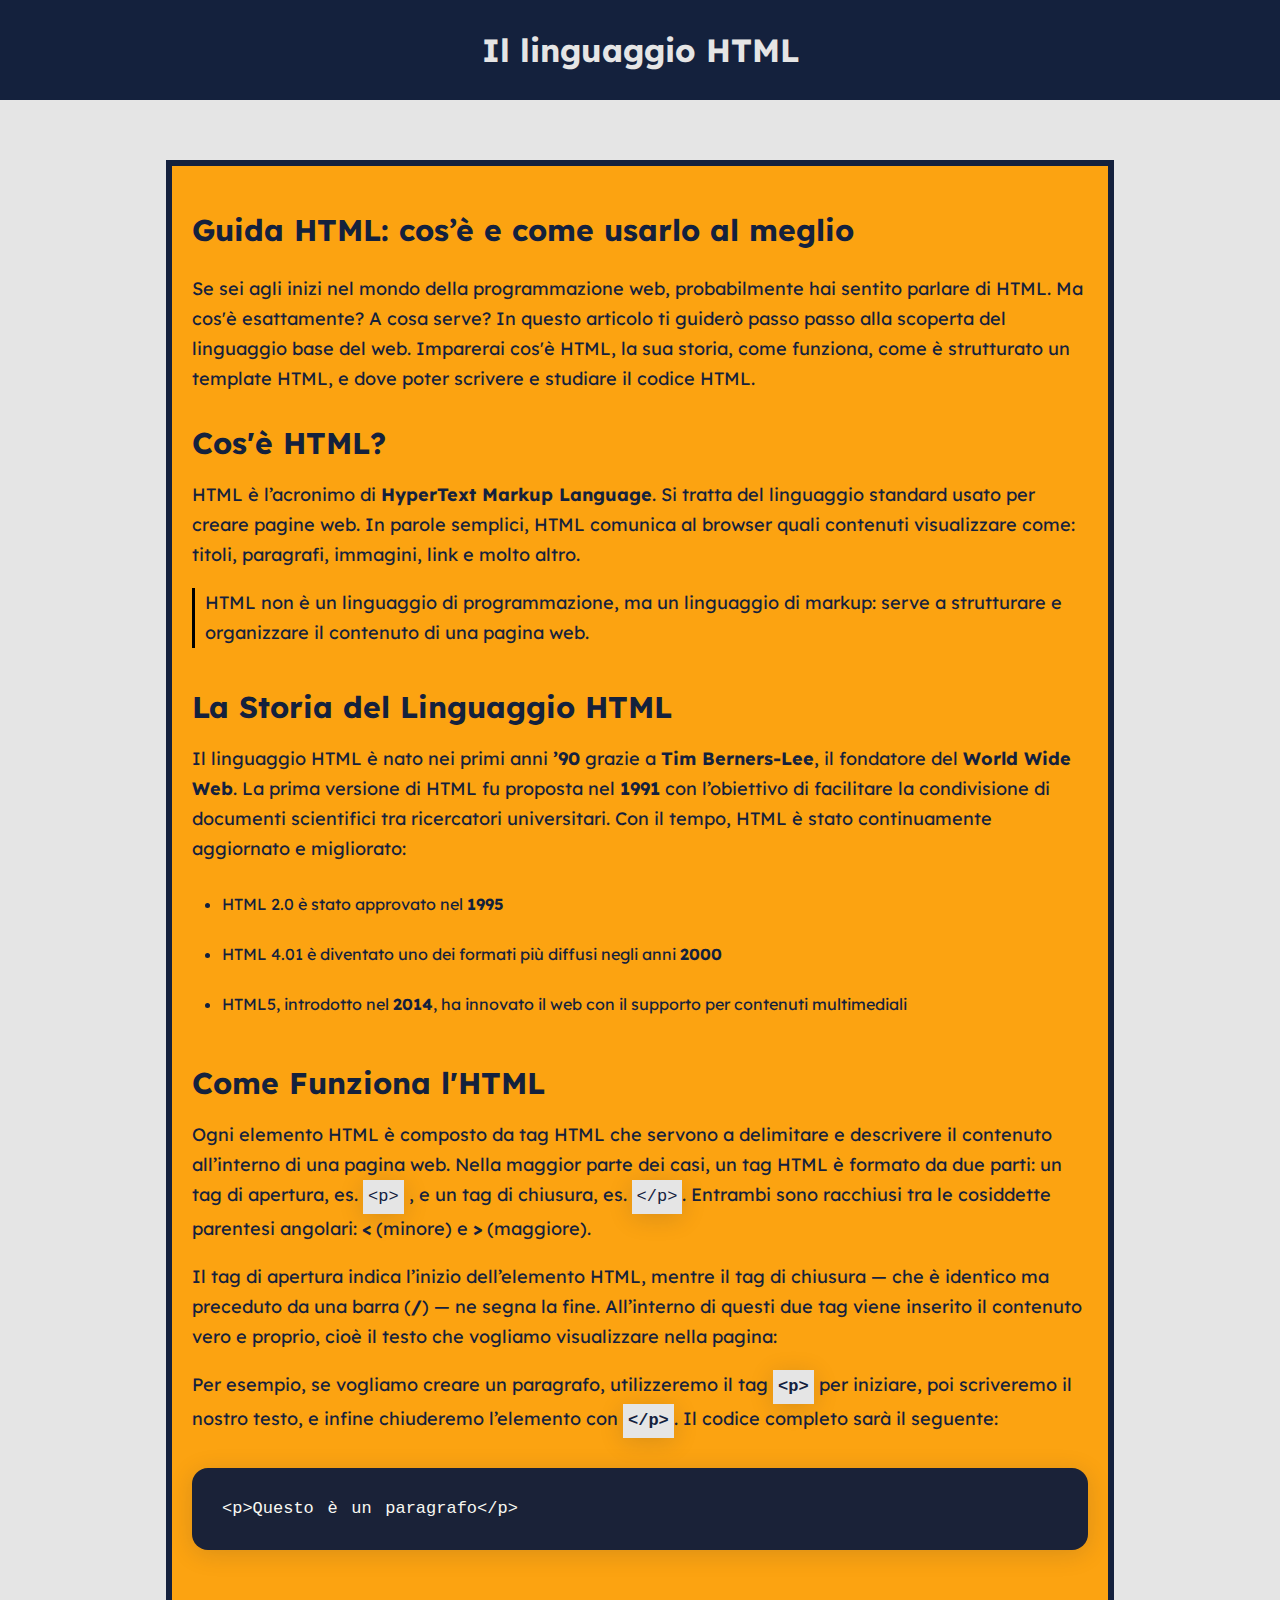
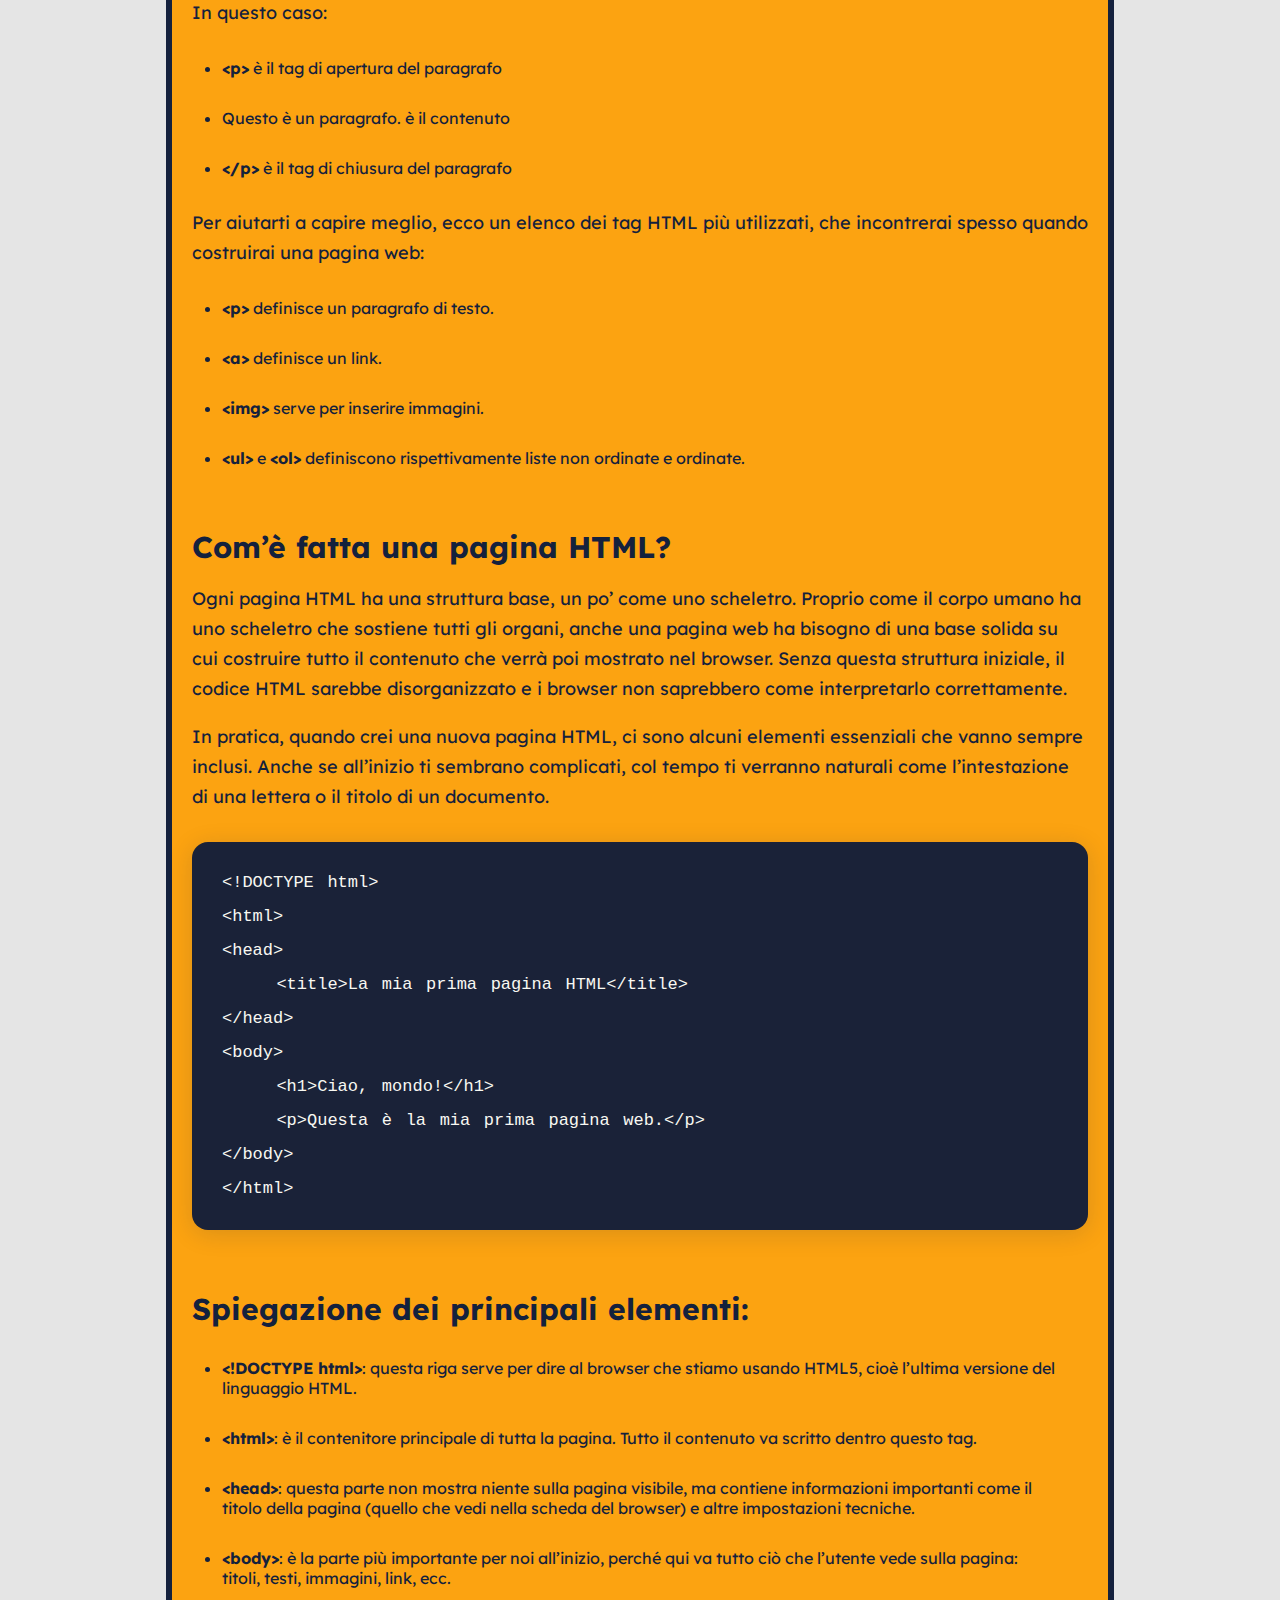
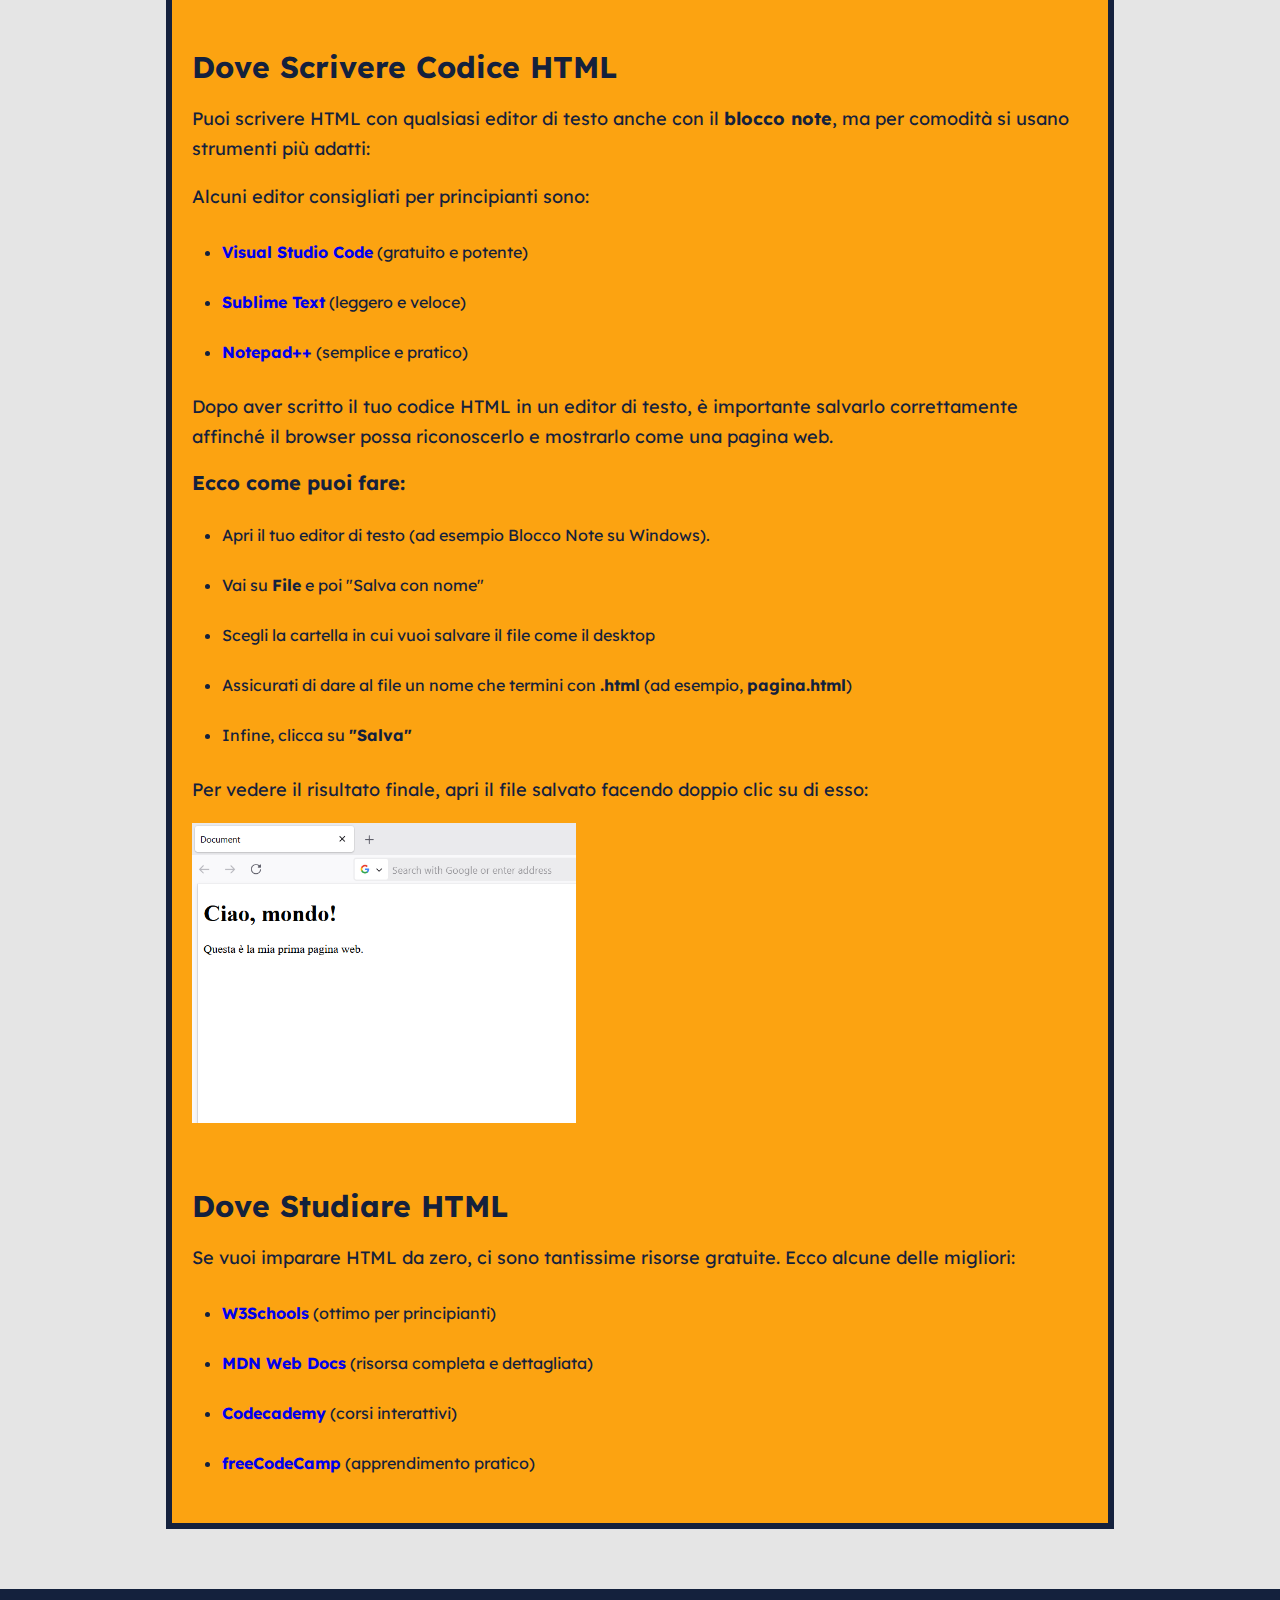
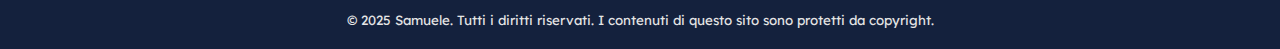
<file: index.html>
<!DOCTYPE html>
<html lang="en">
<head>
    <meta charset="UTF-8">
    <meta name="viewport" content="width=device-width, initial-scale=1.0">
    <title>Guida HTML: cos’è e come usarlo al meglio</title>
    <meta name="description" content="HTML è l’acronimo di “HyperText Markup Language” ovvero un linguaggio di markup che sta alla base della struttura della pagine web">
    <meta name="keywords" content="HTML, linguaggio HTML, guida HTML, come usare HTML, storia HTML, struttura HTML, tag HTML, editor HTML">
    <link rel="stylesheet" href="style.css">
    <script async src="https://www.googletagmanager.com/gtag/js?id=G-0TTKL86XR1"></script>
    <script>
    window.dataLayer = window.dataLayer || [];
    function gtag(){dataLayer.push(arguments);}
    gtag('js', new Date());

    gtag('config', 'G-0TTKL86XR1');
  </script>
</head>
<body>
    <header id="header">
        <h1>Il linguaggio HTML</h1>
    </header>
    <main>
    <section>
        <header id="main_header" >
            <h2>Guida HTML: cos’è e come usarlo al meglio</h2>
        </header>
        <p>Se sei agli inizi nel mondo della programmazione web, probabilmente hai sentito parlare di HTML. Ma cos'è esattamente? A cosa serve? In questo articolo ti guiderò passo passo alla scoperta del linguaggio base del web. Imparerai cos'è HTML, la sua storia, come funziona, come è strutturato un template HTML, e dove poter scrivere e studiare il codice HTML.</p>
        </section>
        <section>
        <header>
        <h3>Cos'è HTML?</h3>
        </header>
        <p>HTML è l’acronimo di <strong>HyperText Markup Language</strong>. Si tratta del linguaggio standard usato per creare pagine web. In parole semplici, HTML comunica al browser quali contenuti visualizzare come: titoli, paragrafi, immagini, link e molto altro.</p>
        <div id="html_definizione">
            <p>HTML non è un linguaggio di programmazione, ma un linguaggio di markup: serve a strutturare e organizzare il contenuto di una pagina web.</p>
        </div>
        </section>
        <section>
        <header>
        <h4>La Storia del Linguaggio HTML</h4>
        </header>
        <p>Il linguaggio HTML è nato nei primi anni <span>’90</span> grazie a <strong>Tim Berners-Lee</strong>, il fondatore del <strong>World Wide Web</strong>. La prima versione di HTML fu proposta nel <strong><time datetime="1991"> 1991</time></strong> con l’obiettivo di facilitare la condivisione di documenti scientifici tra ricercatori universitari. Con il tempo, HTML è stato continuamente aggiornato e migliorato:</p>
        <ul>
            <li>HTML 2.0 è stato approvato nel <strong><time datetime="1995">1995</time></strong></li>
            <li>HTML 4.01 è diventato uno dei formati più diffusi negli anni <strong><time datetime="2000">2000</time></strong></li>
            <li>HTML5, introdotto nel <strong><time datetime="2014">2014</time></strong>, ha innovato il web con il supporto per contenuti multimediali</li>
        </ul>
        </section>
        <section>
        <header>
        <h5>Come Funziona l'HTML</h5>
        </header>
        <p>Ogni elemento HTML è composto da tag HTML che servono a delimitare e descrivere il contenuto all’interno di una pagina web. Nella maggior parte dei casi, un tag HTML è formato da due parti: un tag di apertura, es. <code>&lt;p&gt;</code> , e un tag di chiusura, es. <code>&lt;/p&gt;</code>. Entrambi sono racchiusi tra le cosiddette parentesi angolari: <span>&lt;</span> (minore) e <span>&gt;</span> (maggiore).</p>
        <p>Il tag di apertura indica l’inizio dell’elemento HTML, mentre il tag di chiusura — che è identico ma preceduto da una barra (<span>/</span>) — ne segna la fine. All’interno di questi due tag viene inserito il contenuto vero e proprio, cioè il testo che vogliamo visualizzare nella pagina:</p>
        <p>Per esempio, se vogliamo creare un paragrafo, utilizzeremo il tag <code><span>&lt;p&gt;</span></code> per iniziare, poi scriveremo il nostro testo, e infine chiuderemo l’elemento con <code><span>&lt;/p&gt;</span></code>. Il codice completo sarà il seguente:</p>
        <div id="codice_esempio">
            <pre>
<code>&lt;p&gt;Questo è un paragrafo&lt;/p&gt;</code>
            </pre>
        <p>In questo caso:</p>
        <ul>
            <li><span>&lt;p&gt;</span> è il tag di apertura del paragrafo</li>
            <li>Questo è un paragrafo. è il contenuto</li>
            <li><span>&lt;/p&gt;</span> è il tag di chiusura del paragrafo</li>
        </ul>
        <p>Per aiutarti a capire meglio, ecco un elenco dei tag HTML più utilizzati, che incontrerai spesso quando costruirai una pagina web:</p>
        <ul>
            <li><span>&lt;p&gt;</span> definisce un paragrafo di testo.</li>
            <li><span>&lt;a&gt;</span> definisce un link.</li>
            <li><span>&lt;img&gt;</span> serve per inserire immagini.</li>
            <li><span>&lt;ul&gt</span> e <span>&lt;ol&gt;</span> definiscono rispettivamente liste non ordinate e ordinate.</li>
        </ul>
        </div>
    </section>
    <section>
        <header>
        <h6>Com’è fatta una pagina HTML?</h6>
        </header>
        <p>Ogni pagina HTML ha una struttura base, un po’ come uno scheletro. Proprio come il corpo umano ha uno scheletro che sostiene tutti gli organi, anche una pagina web ha bisogno di una base solida su cui costruire tutto il contenuto che verrà poi mostrato nel browser. Senza questa struttura iniziale, il codice HTML sarebbe disorganizzato e i browser non saprebbero come interpretarlo correttamente.</p>
        <p>In pratica, quando crei una nuova pagina HTML, ci sono alcuni elementi essenziali che vanno sempre inclusi. Anche se all’inizio ti sembrano complicati, col tempo ti verranno naturali come l’intestazione di una lettera o il titolo di un documento.</p>
        <div id="codice_esempio">
            <pre><code>&lt;!DOCTYPE html&gt;
&lt;html&gt;
&lt;head&gt;
    &lt;title&gt;La mia prima pagina HTML&lt;/title&gt;
&lt;/head&gt;
&lt;body&gt;
    &lt;h1&gt;Ciao, mondo!&lt;/h1&gt;
    &lt;p&gt;Questa è la mia prima pagina web.&lt;/p&gt;
&lt;/body&gt;
&lt;/html&gt;</code></pre>
        </div>
        <h6>Spiegazione dei principali elementi:</h6>
        <ul>
            <li><span>&lt;!DOCTYPE html&gt;</span>: questa riga serve per dire al browser che stiamo usando HTML5, cioè l’ultima versione del linguaggio HTML.</li>
            <li><span>&lt;html&gt;</span>: è il contenitore principale di tutta la pagina. Tutto il contenuto va scritto dentro questo tag.</li>
            <li><span>&lt;head&gt;</span>: questa parte non mostra niente sulla pagina visibile, ma contiene informazioni importanti come il titolo della pagina (quello che vedi nella scheda del browser) e altre impostazioni tecniche.</li>
            <li><span>&lt;body&gt;</span>: è la parte più importante per noi all’inizio, perché qui va tutto ciò che l’utente vede sulla pagina: titoli, testi, immagini, link, ecc.</li>
        </ul>
    </section>
    <section>
        <header>
        <h6>Dove Scrivere Codice HTML</h6>
        </header>
        <p>Puoi scrivere HTML con qualsiasi editor di testo anche con il <span>blocco note</span>, ma per comodità si usano strumenti più adatti:</p>
        <p>Alcuni editor consigliati per principianti sono:</p>
        <ul>
            <li><span><a href="https://code.visualstudio.com/">Visual Studio Code</a></span> (gratuito e potente)</li>
            <li><span><a href="https://www.sublimetext.com/">Sublime Text</a></span> (leggero e veloce)</li>
            <li><span><a href="https://notepad-plus-plus.org/">Notepad++</a></span> (semplice e pratico)</li>
        </ul>
        <p>Dopo aver scritto il tuo codice HTML in un editor di testo, è importante salvarlo correttamente affinché il browser possa riconoscerlo e mostrarlo come una pagina web.</p>
        <div id="salvataggio_file">Ecco come puoi fare:</div>
        <ul>
            <li>Apri il tuo editor di testo (ad esempio Blocco Note su Windows).</li>
            <li>Vai su <span>File</span> e poi "Salva con nome"</li>
            <li>Scegli la cartella in cui vuoi salvare il file come il desktop</li>
            <li>Assicurati di dare al file un nome che termini con <span>.html</span> (ad esempio, <span>pagina.html</span>)</li>
            <li>Infine, clicca su <span>"Salva"</span></li>
        </ul>
        <p>Per vedere il risultato finale, apri il file salvato facendo doppio clic su di esso:</p>
        <img src="assets/documento_html.png" alt="">
    </section>
    <section>
        <header>
        <h6>Dove Studiare HTML</h6>
        </header>
        <p>Se vuoi imparare HTML da zero, ci sono tantissime risorse gratuite. Ecco alcune delle migliori:</p>
        <ul>
            <li><span><a href="https://www.w3schools.com/">W3Schools</a></span> (ottimo per principianti)</li>
            <li><span><a href="https://developer.mozilla.org/">MDN Web Docs</a></span> (risorsa completa e dettagliata)</li>
            <li><span><a href="https://www.codecademy.com/">Codecademy</a></span> (corsi interattivi)</li>
            <li><span><a href="https://www.freecodecamp.org/">freeCodeCamp</a></span> (apprendimento pratico)</li>
        </ul>
    </section>
</main>
<footer>
    <small>&copy; 2025 Samuele. Tutti i diritti riservati. I contenuti di questo sito sono protetti da copyright.</small>
</footer>
</body>
</html>
</file>
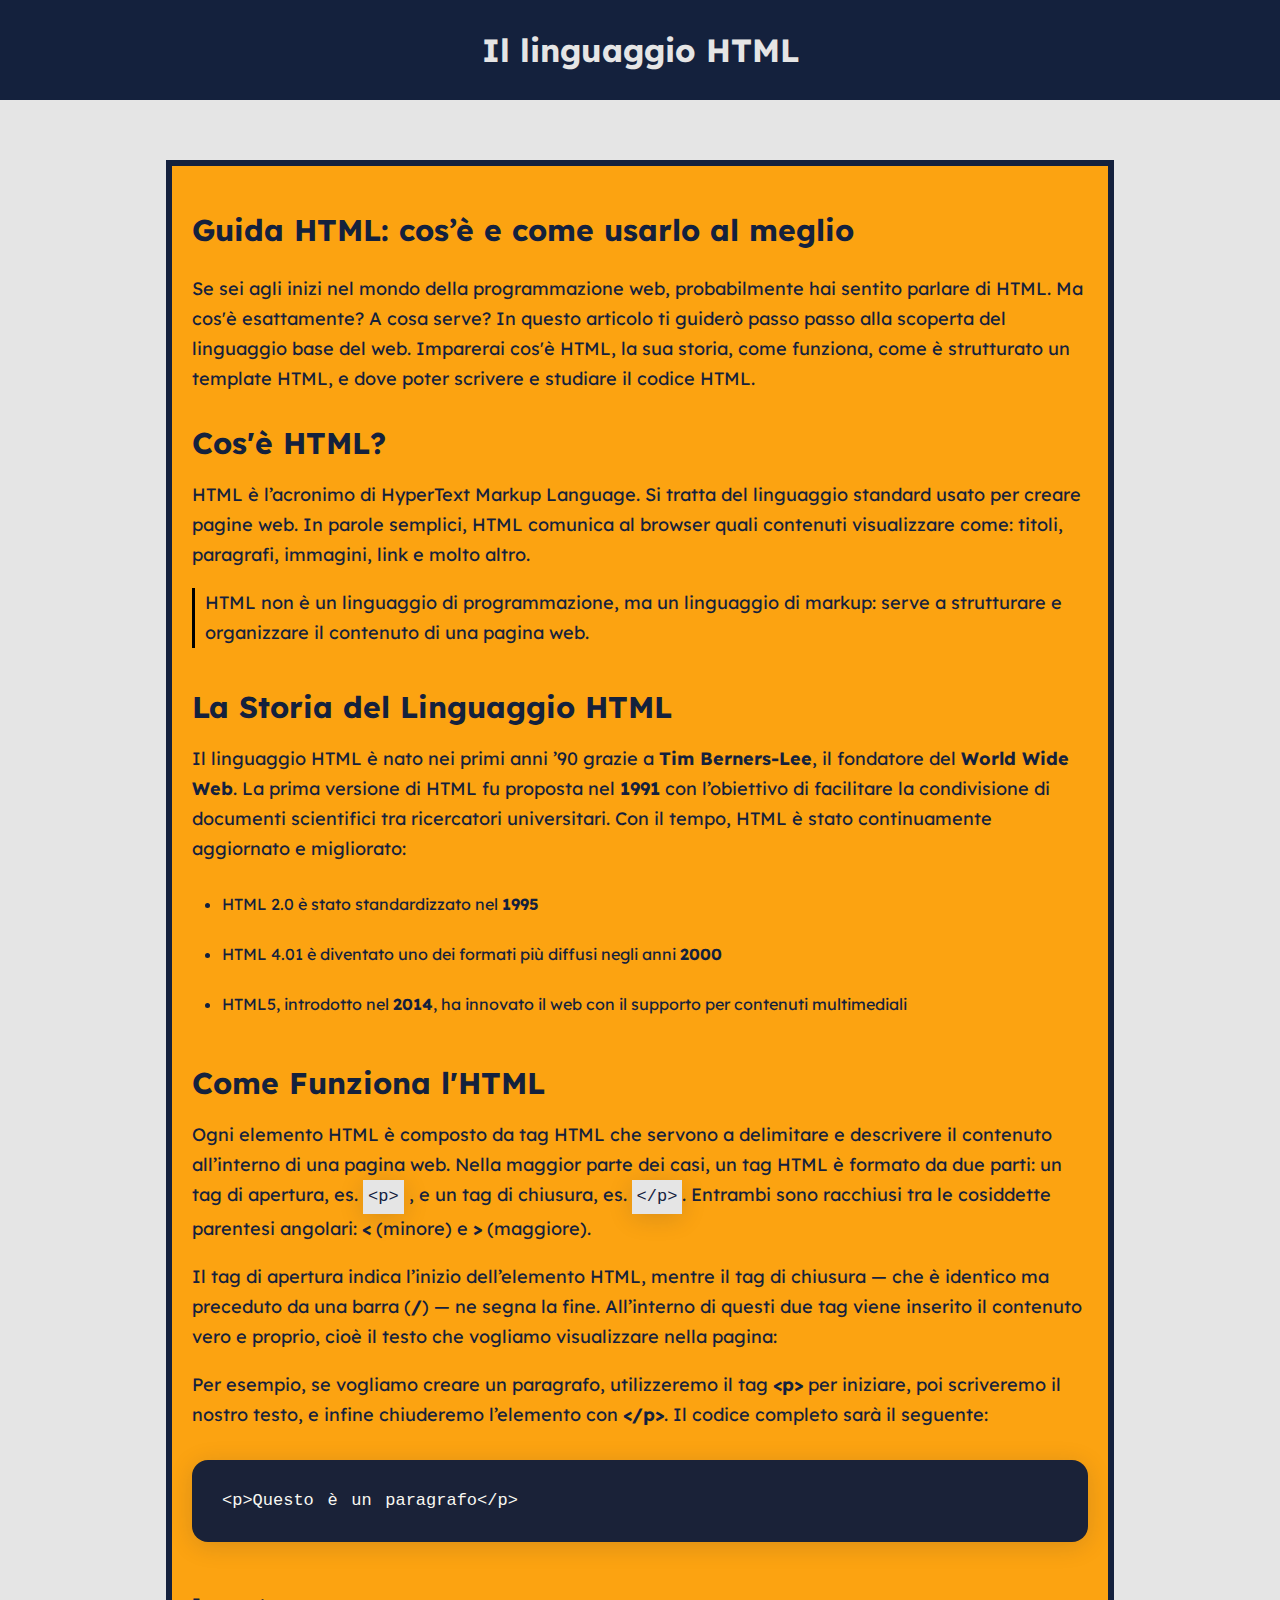
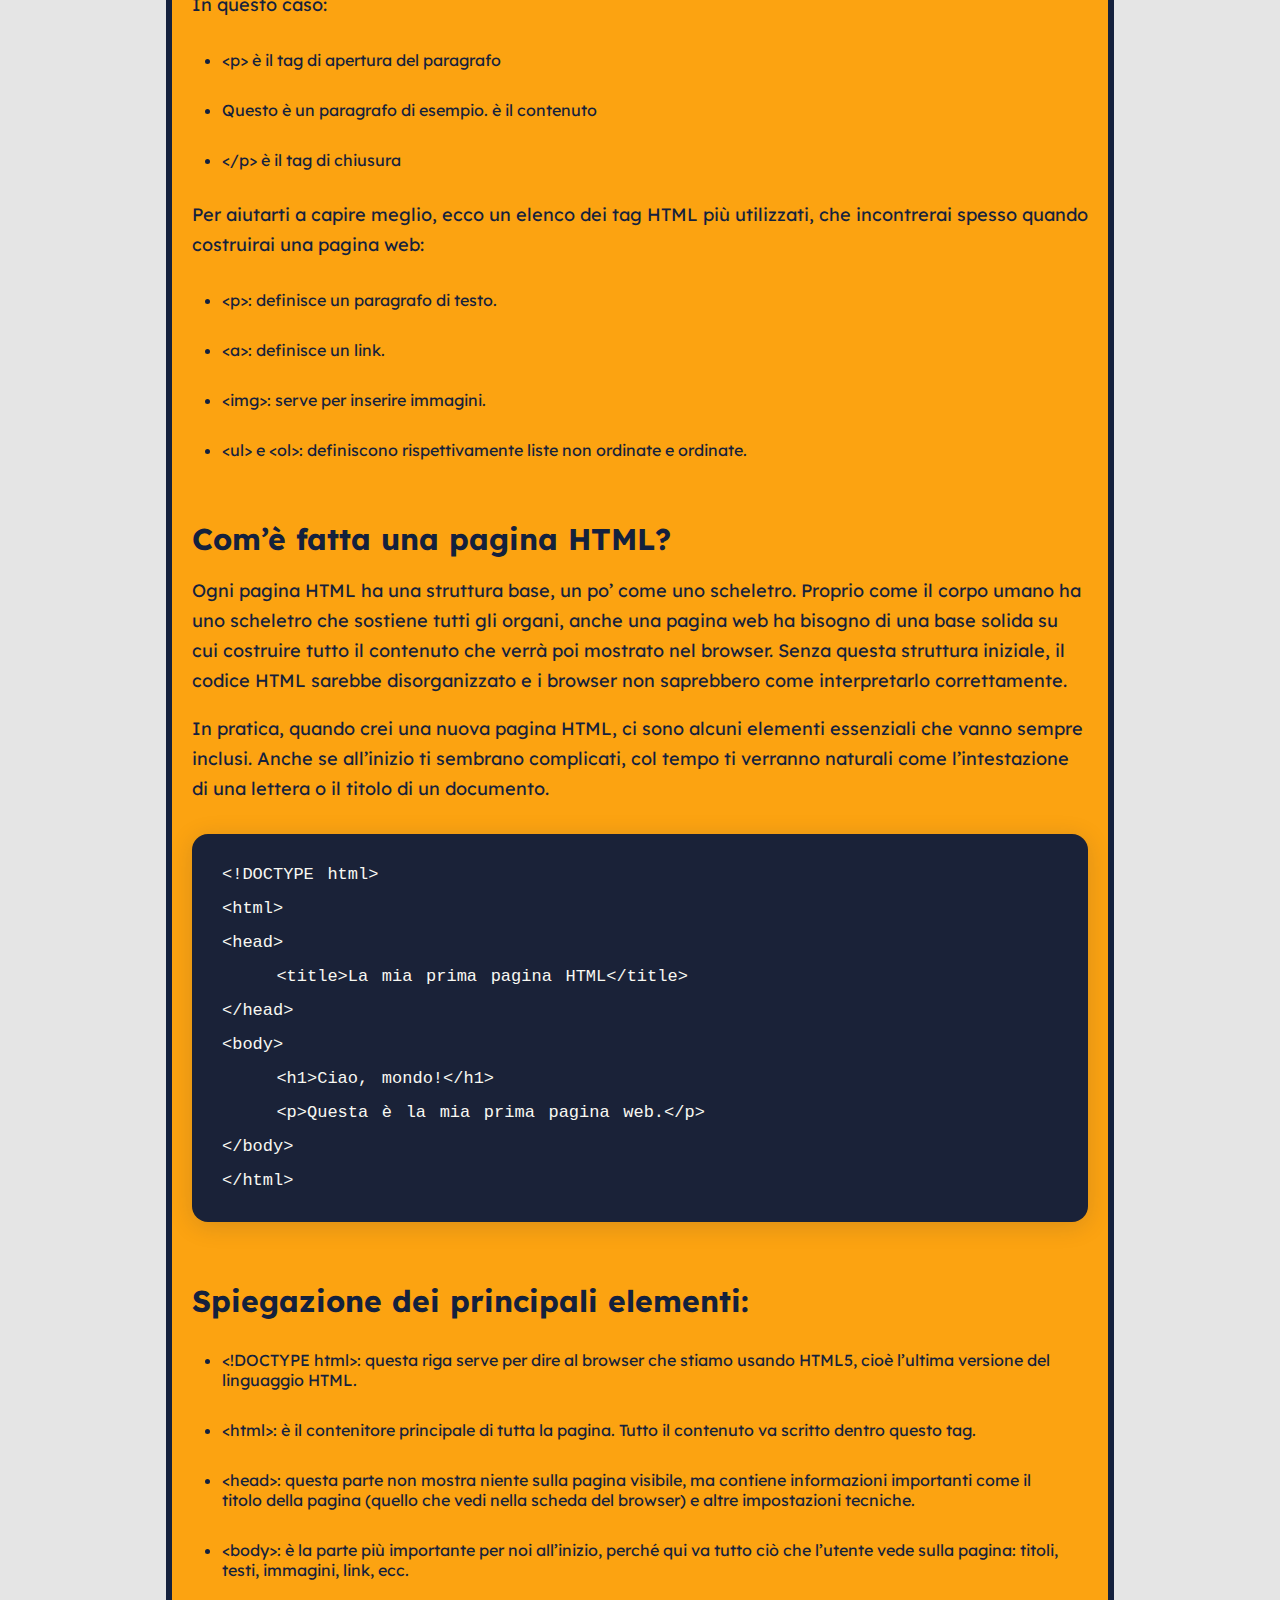
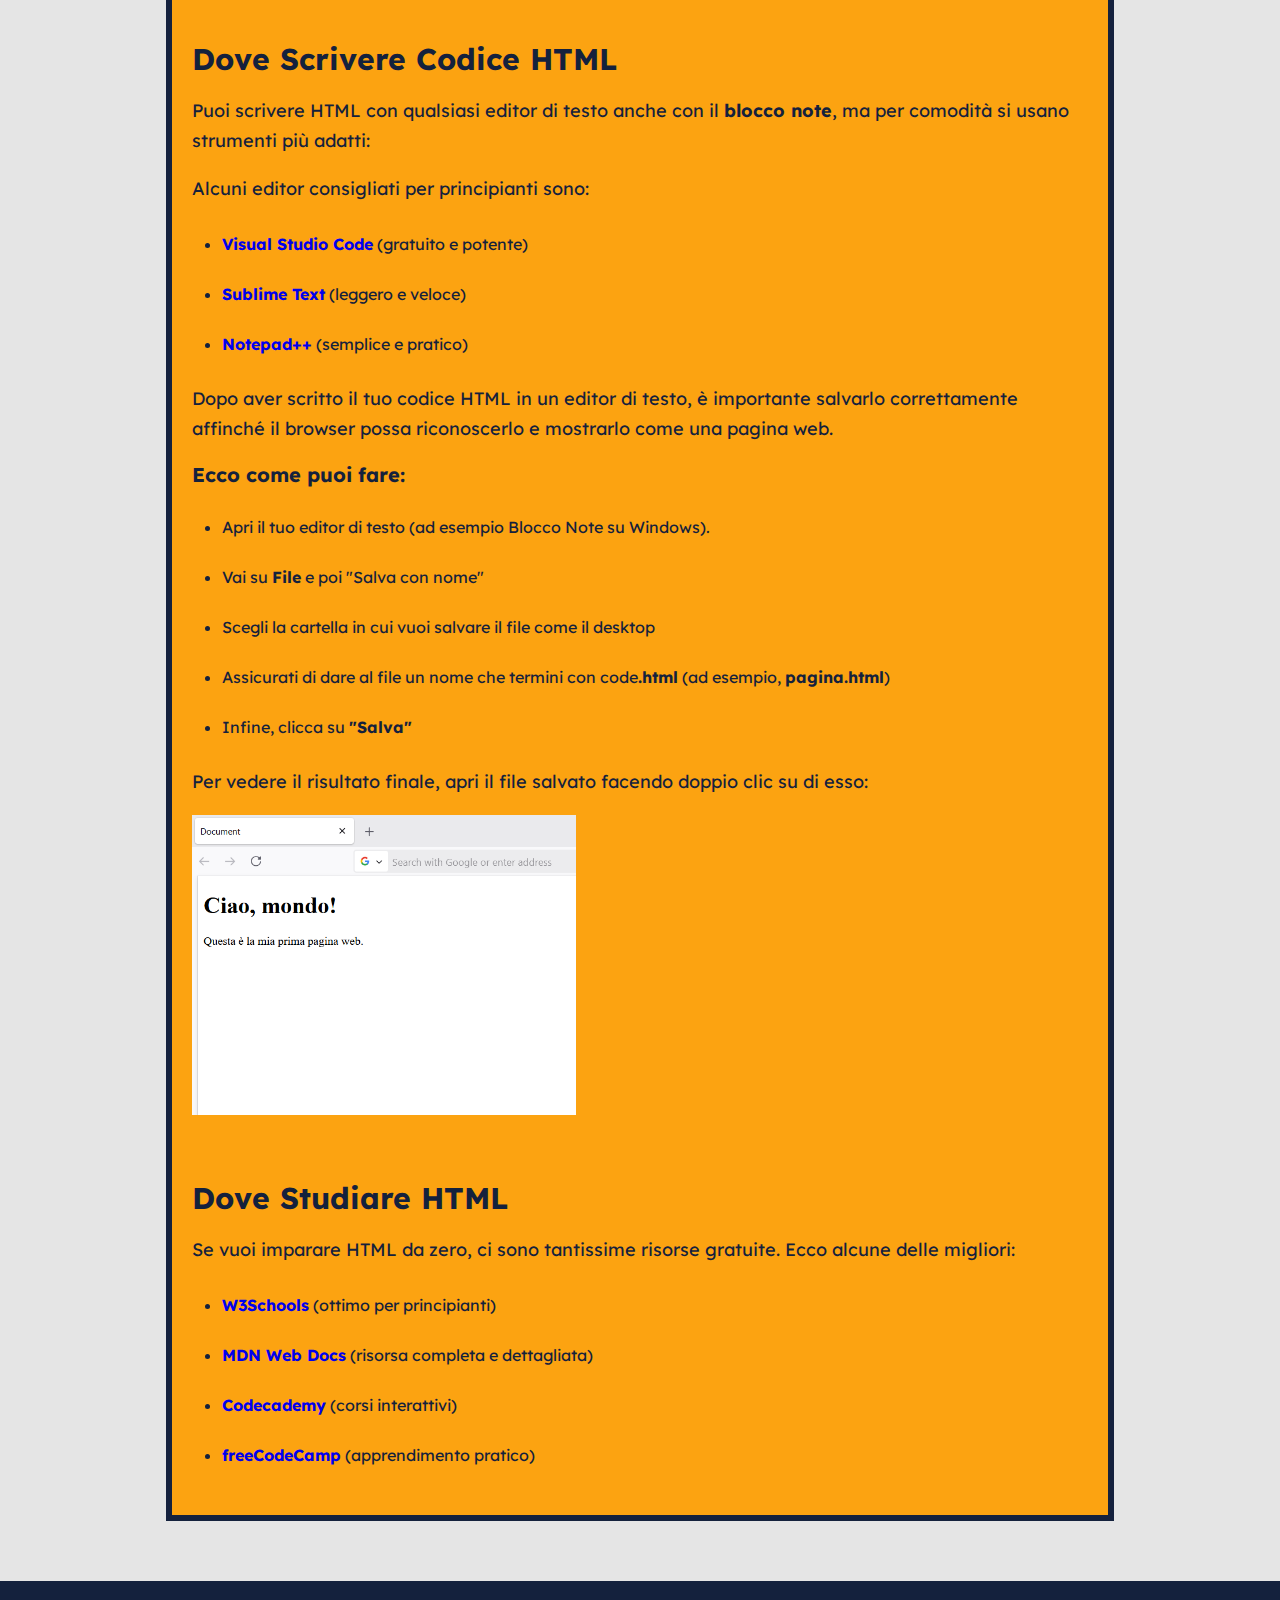
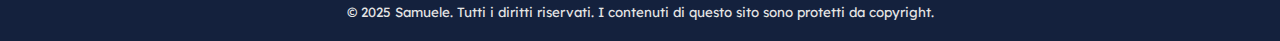
<file: sito_html_doc.html>
<!DOCTYPE html>
<html lang="en">
<head>
    <meta charset="UTF-8">
    <meta name="viewport" content="width=device-width, initial-scale=1.0">
    <title>Guida HTML: cos’è e come usarlo al meglio</title>
    <meta name="description" content="HTML è l’acronimo di “HyperText Markup Language” ovvero un linguaggio di markup che sta alla base della struttura della pagine web">
    <meta name="keywords" content="HTML, linguaggio HTML, guida HTML, come usare HTML, storia HTML, struttura HTML, tag HTML, editor HTML">
    <link rel="stylesheet" href="sito_html_doc.css">
</head>
<body>
    <header id="header">
        <h1>Il linguaggio HTML</h1>
    </header>
    <main>
        <header id="main_header" >
            <h2>Guida HTML: cos’è e come usarlo al meglio</h2>
        </header>
        <section>
        <p>Se sei agli inizi nel mondo della programmazione web, probabilmente hai sentito parlare di HTML. Ma cos'è esattamente? A cosa serve? In questo articolo ti guiderò passo passo alla scoperta del linguaggio base del web. Imparerai cos'è HTML, la sua storia, come funziona, come è strutturato un template HTML, e dove poter scrivere e studiare il codice HTML.</p>
        </section>
        <section>
        <h3>Cos'è HTML?</h3>
        <p>HTML è l’acronimo di HyperText Markup Language. Si tratta del linguaggio standard usato per creare pagine web. In parole semplici, HTML comunica al browser quali contenuti visualizzare come: titoli, paragrafi, immagini, link e molto altro.</p>
        <div id="html_definizione">
            <p>HTML non è un linguaggio di programmazione, ma un linguaggio di markup: serve a strutturare e organizzare il contenuto di una pagina web.</p>
        </div>
        </section>
        <section>
        <h4>La Storia del Linguaggio HTML</h4>
        <p>Il linguaggio HTML è nato nei primi anni ’90 grazie a <strong>Tim Berners-Lee</strong>, il fondatore del <strong>World Wide Web</strong>. La prima versione di HTML fu proposta nel <strong><time datetime="1991"> 1991</time></strong> con l’obiettivo di facilitare la condivisione di documenti scientifici tra ricercatori universitari. Con il tempo, HTML è stato continuamente aggiornato e migliorato:</p>
        <ul>
            <li>HTML 2.0 è stato standardizzato nel <strong><time datetime="1995">1995</time></strong></li>
            <li>HTML 4.01 è diventato uno dei formati più diffusi negli anni <strong><time datetime="2000">2000</time></strong></li>
            <li>HTML5, introdotto nel <strong><time datetime="2014">2014</time></strong>, ha innovato il web con il supporto per contenuti multimediali</li>
        </ul>
        </section>
        <section>
        <h5>Come Funziona l'HTML</h5>
        <p>Ogni elemento HTML è composto da tag HTML che servono a delimitare e descrivere il contenuto all’interno di una pagina web. Nella maggior parte dei casi, un tag HTML è formato da due parti: un tag di apertura, es. <code>&lt;p&gt;</code> , e un tag di chiusura, es. <code>&lt;/p&gt;</code>. Entrambi sono racchiusi tra le cosiddette parentesi angolari: <span>&lt;</span> (minore) e <span>&gt;</span> (maggiore).</p>
        <p>Il tag di apertura indica l’inizio dell’elemento HTML, mentre il tag di chiusura — che è identico ma preceduto da una barra (<span>/</span>) — ne segna la fine. All’interno di questi due tag viene inserito il contenuto vero e proprio, cioè il testo che vogliamo visualizzare nella pagina:</p>
        <p>Per esempio, se vogliamo creare un paragrafo, utilizzeremo il tag <span>&lt;p&gt;</span> per iniziare, poi scriveremo il nostro testo, e infine chiuderemo l’elemento con <span>&lt;/p&gt;</span>. Il codice completo sarà il seguente:</p>
        <div id="codice_esempio">
            <pre>
<code>&lt;p&gt;Questo è un paragrafo&lt;/p&gt;</code>
            </pre>
        <p>In questo caso:</p>
        <ul>
            <li>&lt;p&gt; è il tag di apertura del paragrafo</li>
            <li>Questo è un paragrafo di esempio. è il contenuto</li>
            <li>&lt;/p&gt; è il tag di chiusura</li>
        </ul>
        <p>Per aiutarti a capire meglio, ecco un elenco dei tag HTML più utilizzati, che incontrerai spesso quando costruirai una pagina web:</p>
        <ul>
            <li>&lt;p&gt;: definisce un paragrafo di testo.</li>
            <li>&lt;a&gt;: definisce un link.</li>
            <li>&lt;img&gt;: serve per inserire immagini.</li>
            <li>&lt;ul&gt; e &lt;ol&gt;: definiscono rispettivamente liste non ordinate e ordinate.</li>
        </ul>
        </div>
    </section>
    <section>
        <h6>Com’è fatta una pagina HTML?</h6>
        <p>Ogni pagina HTML ha una struttura base, un po’ come uno scheletro. Proprio come il corpo umano ha uno scheletro che sostiene tutti gli organi, anche una pagina web ha bisogno di una base solida su cui costruire tutto il contenuto che verrà poi mostrato nel browser. Senza questa struttura iniziale, il codice HTML sarebbe disorganizzato e i browser non saprebbero come interpretarlo correttamente.</p>
        <p>In pratica, quando crei una nuova pagina HTML, ci sono alcuni elementi essenziali che vanno sempre inclusi. Anche se all’inizio ti sembrano complicati, col tempo ti verranno naturali come l’intestazione di una lettera o il titolo di un documento.</p>
        <div id="codice_esempio">
            <pre><code>&lt;!DOCTYPE html&gt;
&lt;html&gt;
&lt;head&gt;
    &lt;title&gt;La mia prima pagina HTML&lt;/title&gt;
&lt;/head&gt;
&lt;body&gt;
    &lt;h1&gt;Ciao, mondo!&lt;/h1&gt;
    &lt;p&gt;Questa è la mia prima pagina web.&lt;/p&gt;
&lt;/body&gt;
&lt;/html&gt;</code></pre>
        </div>
        <h6>Spiegazione dei principali elementi:</h6>
        <ul>
            <li>&lt;!DOCTYPE html&gt;: questa riga serve per dire al browser che stiamo usando HTML5, cioè l’ultima versione del linguaggio HTML.</li>
            <li>&lt;html&gt;: è il contenitore principale di tutta la pagina. Tutto il contenuto va scritto dentro questo tag.</li>
            <li>&lt;head&gt;: questa parte non mostra niente sulla pagina visibile, ma contiene informazioni importanti come il titolo della pagina (quello che vedi nella scheda del browser) e altre impostazioni tecniche.</li>
            <li>&lt;body&gt;: è la parte più importante per noi all’inizio, perché qui va tutto ciò che l’utente vede sulla pagina: titoli, testi, immagini, link, ecc.</li>
        </ul>
    </section>
    <section>
        <h6>Dove Scrivere Codice HTML</h6>
        <p>Puoi scrivere HTML con qualsiasi editor di testo anche con il <span>blocco note</span>, ma per comodità si usano strumenti più adatti:</p>
        <p>Alcuni editor consigliati per principianti sono:</p>
        <ul>
            <li><span><a href="https://code.visualstudio.com/">Visual Studio Code</a></span> (gratuito e potente)</li>
            <li><span><a href="https://www.sublimetext.com/">Sublime Text</a></span> (leggero e veloce)</li>
            <li><span><a href="https://notepad-plus-plus.org/">Notepad++</a></span> (semplice e pratico)</li>
        </ul>
        <p>Dopo aver scritto il tuo codice HTML in un editor di testo, è importante salvarlo correttamente affinché il browser possa riconoscerlo e mostrarlo come una pagina web.</p>
        <div id="salvataggio_file">Ecco come puoi fare:</div>
        <ul>
            <li>Apri il tuo editor di testo (ad esempio Blocco Note su Windows).</li>
            <li>Vai su <span>File</span> e poi "Salva con nome"</li>
            <li>Scegli la cartella in cui vuoi salvare il file come il desktop</li>
            <li>Assicurati di dare al file un nome che termini con code<span>.html</span> (ad esempio, <span>pagina.html</span>)</li>
            <li>Infine, clicca su <span>"Salva"</span></li>
        </ul>
        <p>Per vedere il risultato finale, apri il file salvato facendo doppio clic su di esso:</p>
        <img src="assets/documento_html.png" alt="">
    </section>
    <section>
        <h6>Dove Studiare HTML</h6>
        <p>Se vuoi imparare HTML da zero, ci sono tantissime risorse gratuite. Ecco alcune delle migliori:</p>
        <ul>
            <li><span><a href="https://www.w3schools.com/">W3Schools</a></span> (ottimo per principianti)</li>
            <li><span><a href="https://developer.mozilla.org/">MDN Web Docs</a></span> (risorsa completa e dettagliata)</li>
            <li><span><a href="https://www.codecademy.com/">Codecademy</a></span> (corsi interattivi)</li>
            <li><span><a href="https://www.freecodecamp.org/">freeCodeCamp</a></span> (apprendimento pratico)</li>
        </ul>
    </section>
</main>
<footer>
    <small>&copy; 2025 Samuele. Tutti i diritti riservati. I contenuti di questo sito sono protetti da copyright.</small>
</footer>
</body>
</html>
</file>
<file: style.css>
@import url('https://fonts.googleapis.com/css2?family=Lexend:wght@100..900&display=swap');
body{
    margin: 0;
    font-family: "Lexend", sans-serif;
    background-color: #E5E5E5;
}
#header{
    background-color: #14213D;
    padding: 30px;
}
header h1{
    text-align: center;
    margin: 0;
    color: #E5E5E5;
}
main{
    background-color: #FCA311;
    margin: 60px auto;
    width: 70%;
    padding: 20px;
    border: 6px solid #14213D;
    color: #14213D;
}
#main_header h2{
    font-size: 30px;
}
main section p{
    line-height: 30px;
    font-size: 18px;
}
main section h3 , main section h4 , main section h5{
    font-size: 30px;
    margin-bottom: 0px;
}
ul li{
    margin: 30px;
}
main section ul{
    padding-left: 0px;
}
pre{
    margin-top: 30px;
}
pre code{
    background-color: #1a2238;
    border-radius: 16px;
    color: #f8f8f2;
    font-size: 17px;
    padding: 24px 40px;
    display: block;
    box-shadow: 0 4px 24px rgba(20,33,61,0.15);
    font-family: 'Fira Mono', 'Consolas', 'Monaco', monospace;
    overflow-x: auto;
    transition: box-shadow 0.3s;
}
code{
    word-spacing: 0.2em;
    line-height: 2;
}
#testo_esempio{
    font-size: 20px;
    font-weight: bold;
}
ol{
}
ol li{
    margin-top: 20px;
}
main section h6{
    margin-bottom: 0px;
    font-size: 30px;
    margin-top: 60px;
}
pre code{
    padding-left: 30px;
}
#salvataggio_file{
    font-size: 20px;
    font-weight: bold;
}
span{
    font-weight: bold;
    color: #14213D;
}
footer{
    color: #E5E5E5;
    background-color: #14213D;
    text-align: center;
    padding: 20px;
}
img{
    height: 300px;
}
ul li span a{
    text-decoration: none;
}
#html_definizione{
    border-left: 3px solid black;
}
#html_definizione p{
    margin-left: 10px;
}
code{
    background-color: #E5E5E5;
    padding: 0px 5px;
    font-size: 17px;
    display: inline-block;
    box-shadow: 0 4px 24px rgba(20,33,61,0.15);
    font-family: 'Fira Mono', 'Consolas', 'Monaco', monospace;
}
@media screen and (max-width: 1000px) {
    #scroll_page{
        opacity: 0;
        pointer-events: none;
    }
    img{
        height: 200px;
    }
}
</file>
<file: sito_html_doc.css>
@import url('https://fonts.googleapis.com/css2?family=Lexend:wght@100..900&display=swap');
body{
    margin: 0;
    font-family: "Lexend", sans-serif;
    background-color: #E5E5E5;
}
#header{
    background-color: #14213D;
    padding: 30px;
}
header h1{
    text-align: center;
    margin: 0;
    color: #E5E5E5;
}
main{
    background-color: #FCA311;
    margin: 60px auto;
    width: 70%;
    padding: 20px;
    border: 6px solid #14213D;
    color: #14213D;
}
#main_header h2{
    font-size: 30px;
}
main section p{
    line-height: 30px;
    font-size: 18px;
}
main section h3 , main section h4 , main section h5{
    font-size: 30px;
    margin-bottom: 0px;
}
ul li{
    margin: 30px;
}
main section ul{
    padding-left: 0px;
}
pre{
    margin-top: 30px;
}
pre code{
    background-color: #1a2238;
    border-radius: 16px;
    color: #f8f8f2;
    font-size: 17px;
    padding: 24px 40px;
    display: block;
    box-shadow: 0 4px 24px rgba(20,33,61,0.15);
    font-family: 'Fira Mono', 'Consolas', 'Monaco', monospace;
    overflow-x: auto;
    transition: box-shadow 0.3s;
}
code{
    word-spacing: 0.2em;
    line-height: 2;
}
#testo_esempio{
    font-size: 20px;
    font-weight: bold;
}
ol{
}
ol li{
    margin-top: 20px;
}
main section h6{
    margin-bottom: 0px;
    font-size: 30px;
    margin-top: 60px;
}
pre code{
    padding-left: 30px;
}
#salvataggio_file{
    font-size: 20px;
    font-weight: bold;
}
span{
    font-weight: bold;
    color: #14213D;
}
footer{
    color: #E5E5E5;
    background-color: #14213D;
    text-align: center;
    padding: 20px;
}
img{
    height: 300px;
}
ul li span a{
    text-decoration: none;
}
#html_definizione{
    border-left: 3px solid black;
}
#html_definizione p{
    margin-left: 10px;
}
code{
    background-color: #E5E5E5;
    padding: 0px 5px;
    font-size: 17px;
    display: inline-block;
    box-shadow: 0 4px 24px rgba(20,33,61,0.15);
    font-family: 'Fira Mono', 'Consolas', 'Monaco', monospace;
}
@media screen and (max-width: 1000px) {
    #scroll_page{
        opacity: 0;
        pointer-events: none;
    }
    img{
        height: 200px;
    }
}
</file>
